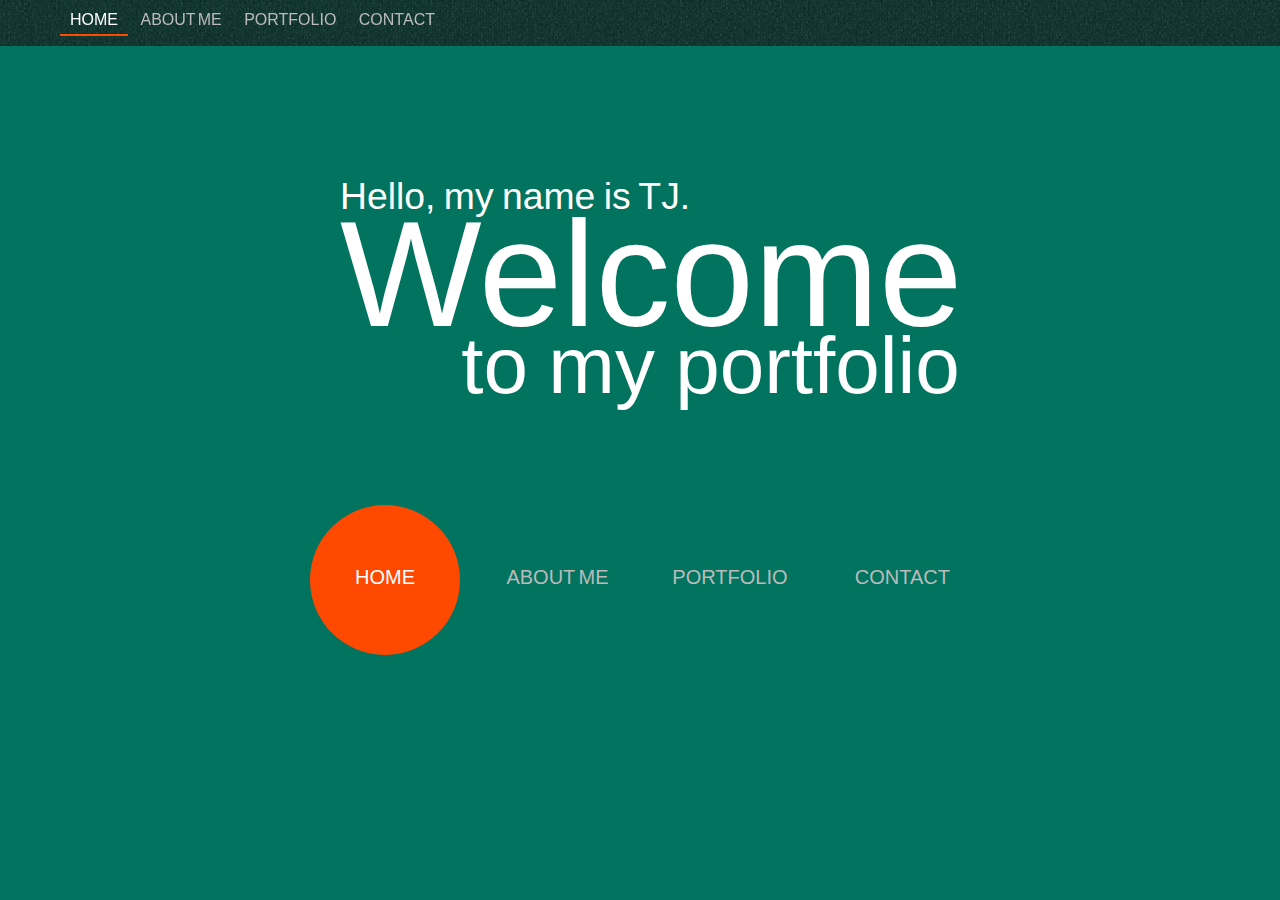
<file: index.html>
<!DOCTYPE html>
<html lang="en">
<head>
	<title>TJ's Portfolio</title>
	<link rel="stylesheet" type="text/css" href="assets/css/style.css">
	<link rel="stylesheet" type="text/css" href="assets/css/extras.css">
	<script type="text/javascript" src="http://use.edgefonts.net/source-sans-pro.js"></script> 
</head>
<body>

<div id="wrapper">
<div id="mask">
	<div id="nav-wrap">
		<ul id="example-one">
	    	<li class="current_page_item"><a rel="#fe4902" href="#item1" class="panel unload">Home</a></li>
	    	<li><a rel="#C6AA01" href="#item2" class="panel about_me">About me</a></li>
	    	<li><a rel="#A41322" href="#item3" class="panel portfolio" id="portfolio">Portfolio</a></li>
	    	<li><a rel="#315733" href="#item4" class="panel unload" id="contact">Contact</a></li>
		</ul>
	</div>

	<div id="item1" style="background-color: #02735E;" class="item">
		<div class="content" >
			<div class="info">
				<span style="margin-bottom: 6px; font-size: 28pt;">Hello, my name is TJ.</span>
				<span style="font-size: 150px;">Welcome</span><br>
				&nbsp&nbsp&nbsp&nbsp&nbsp to my portfolio
			</div>
	    <ul class="example-two" >
	        <li class="current_page_item_two"><p><a rel="#fe4902" href="#item1" class="panel unload">Home</a></p></li>
	        <li><p><a rel="#C6AA01" href="#item2" class="panel about_me">About me</a></p></li>
	        <li><p><a rel="#A41322" href="#item3" class="panel portfolio">Portfolio</a></p></li>
	        <li><p><a rel="#315733" href="#item4" class="panel unload">Contact</a></p></li>
	        <li id='magic-line-two'></li>
	    </ul>
		</div>
	</div>
	
	<div id="item2" style="background-color: #8C1616;" class="item">
		<div class="content">			
			<div class="info" >
				<h2>Things about me...</h2>
				<img src="assets/images/me.jpg" width="218px" height="327px" alt="Me on the London Eye">	
				<div class="right_content">I study IT at the Rochester Institute of Technology, with a double minor in Game Development and Sociology. I am the Vice President of my fraternity, Kappa Delta Rho, residing over a group of 45 RIT students. I currently work at RIT Tech Crew, where I help run the audio and lighting for events around campus. I also work as a notetaker for my classes, taking notes for those deaf or hard of hearing. Furthermore, I work at Research Computing, where I do research into sending and recieving high quality video streams over networks.<hr>
				<h3>Progress</h3>
					<div id="left_right_content">
						College:<br>
						Tech Crew:<br>
						Notetaking:<br>
						Research:<br>
						Life:
					</div>	
					<div id="progressBars">
						<div class="progressBar" id="college"><div></div></div>
						<div class="progressBar" id="tc"><div></div></div>
						<div class="progressBar" id="notes"><div></div></div>
						<div class="progressBar" id="rc"><div></div></div>
						<div class="progressBar" id="life"><div></div></div>
					</div>
				</div>				
			</div>
		    <ul class="circles example-two">
		        <li style="background-image: url('assets/images/it.png');"><p><a href="http://www.ist.rit.edu/">IT</a></p></li>
		        <li style="background-image: url('assets/images/tech_crew.png');"><p><a href="http://campuslife.rit.edu/main/techcrew/index">Tech Crew</a></p></li>
		        <li style="background-image: url('assets/images/rc.png');"><p><a href="http://rc.rit.edu/">Research</a></p></li>
		        <li style="background-image: url('assets/images/kdr.png');"><p><a href="http://www.kdrib.org/" >KDR</a></p></li>
		    </ul>
		</div>
	</div>
	
	<div id="item3" style="background-color: #2C5379;" class="item">
		<div class="content" >
			<div class="info">
				<h2>My time at college thus far...</h2>
				<div id='slideshowHolder' style='float: left;'>
					<img src="assets/images/resume.png" width="218px" height="327px" alt="Portfolio">
					<a href='assets/docs/Boyle_Thomas.pdf'></a>
					<img src="assets/images/code.png" width="218px" height="327px" alt="Code">
					<a href='https://github.com/Paleolithic'></a>
					<img src="assets/images/crowdsurfer.png" width="218px" height="327px" alt="CrowdSurfer">
					<a href='http://people.rit.edu/tjb2597/426/'></a>
				</div>
				<div class="right-content">
					<dl class="accordion">

						<dt><a href="" id="start">Education</a></dt>
						<dd>
							<p><strong>Rochester Institute of Technology, Rochester NY.</strong></p>
							<p><strong>GRADUATION:</strong> May, 2015</p>
							<p><strong>MAJOR:</strong> Information Technology, BS</p>
							<p><strong>GPA:</strong> 3.82 / 4.00 Cumulative</p>
							<p><strong>HONORS:</strong></p>
							<p>· Dean's List all of 2011, 2012</p>
							<p>· Student Ambassador for the GCCIS college at RIT</p>
						</dd>

						<dt><a href="">Technical Skills</a></dt>
						<dd>
							<p><strong>PROGRAMMING LANGUAGES:</strong></p>
							<p>· Java ; C++ ; C# ; Visual Basic ; ActionScript 3</p>
							<p>· HTML 4 & 5 ; CSS ; XML ; Ruby on Rails</p> 
							<p><strong>SOFTWARE:</strong></p>
							<p>· Microsoft Office ; Libre Office ; Adobe Flash, Photoshop, Illustrator, Premiere ; jGrasp ; Eclipse</p>
							<p><strong>OPERATING SYSTEMS:</strong></p> 
							<p>· OS X Mountain Lion ; Windows 98, XP, 7, 8 ; Linux ; Cisco IOS</p>
						</dd>

						<dt><a href="">Employment History</a></dt>
						<dd>
							<p><strong>RESEARCH COMPUTING, March 2013 - Present</strong></p>
							<p>· Research Assistant</p>
							<p><strong>RIT TECH CREW, ROCHESTER, Sept 2011 - Present</strong></p>
							<p>· Junior Technician</p> 
							<p><strong>FEIN SUCH LAW GROUP, June 2012 - Aug 2012</strong></p>
							<p>·IT Assistant</p>
						</dd>

					</dl>
				</div>
			</div>
		  	<ul class="circles example-two">
		        <li style="background-image: url('assets/images/resume_circle.png');"><p><a href="assets/docs/Boyle_Thomas.pdf">Resume</a></p></li>
		        <li style="background-image: url('assets/images/github.png');"><p><a href="https://github.com/Paleolithic">Github</a></p></li>
		        <li style="background-image: url('assets/images/crowdsurfer_circle.png');"><p><a href="http://people.rit.edu/tjb2597/452/">Mobile Design</a></p></li>
		        <li style="background-image: url('assets/images/hangland_circle.png');"><p><a href="http://people.rit.edu/tjb2597/426/">CrowdSurfer</a></p></li>
		    </ul>
		</div>
	</div>

	<div id="item4" style="background-color: #A6382E;" class="item">
		<div class="content">
			<div class="info">
				<h2>Ways to talk to me...</h2>
				<div class="right_content" id="twitter"> <a class="twitter-timeline" href="https://twitter.com/TeejBoyle" data-chrome="transparent"  data-widget-id="368189699627548672">Tweets by @TeejBoyle</a>
					<script type="text/javascript">!function(d,s,id){var js,fjs=d.getElementsByTagName(s)[0],p=/^http:/.test(d.location)?'http':'https';if(!d.getElementById(id)){js=d.createElement(s);js.id=id;js.src=p+"://platform.twitter.com/widgets.js";fjs.parentNode.insertBefore(js,fjs);}}(document,"script","twitter-wjs");</script>
				</div>  
				<div class="left_content">I can be contacted in a variety of different ways, at any time of the day essentially. If you have any questions, wish to see any more of my work, or even have any constructive criticism on my work, feel free to follow me on Twitter, check out my LinkedIn, email me, or call me on Skype.<br><br>Thanks for checking out my website, looking forward to hearing from you!</div>
			</div>
		    <ul class="circles example-two">
		        <li style="background-image: url('assets/images/gmail.png');"><p><a href="mailto:tjb2597@rit.edu">Email</a></p></li>
		        <li style="background-image: url('assets/images/twitter.png');"><p><a href="https://twitter.com/TeejBoyle">Twitter</a></p></li>
		        <li style="background-image: url('assets/images/linkedin.png');"><p><a href="http://www.linkedin.com/profile/view?id=183526456&trk=nav_responsive_tab_profile_pic">LinkedIn</a></p></li>
		        <li style="background-image: url('assets/images/skype.png');"><p><a href="skype:paleohaxic?userinfo">Skype</a></p></li>
		    </ul>
		</div>
	</div>
</div>
</div>

<script type="text/javascript" src="assets/js/jquery-1.3.1.min.js"></script>
<script type="text/javascript" src="assets/js/jquery.scrollTo.js"></script>
<script type="text/javascript" src="assets/js/jquery.color-RGBa-patch.js"></script>
<script type="text/javascript" src="assets/js/jqFancyTransitions.1.8.min.js"></script>
<script type="text/javascript" src="assets/js/all.js"></script>

<script>
	$(document).ready( function(){
		$('#slideshowHolder').jqFancyTransitions({ width: 218, height: 317 });
	});
</script>
</body>
</html>
</file>
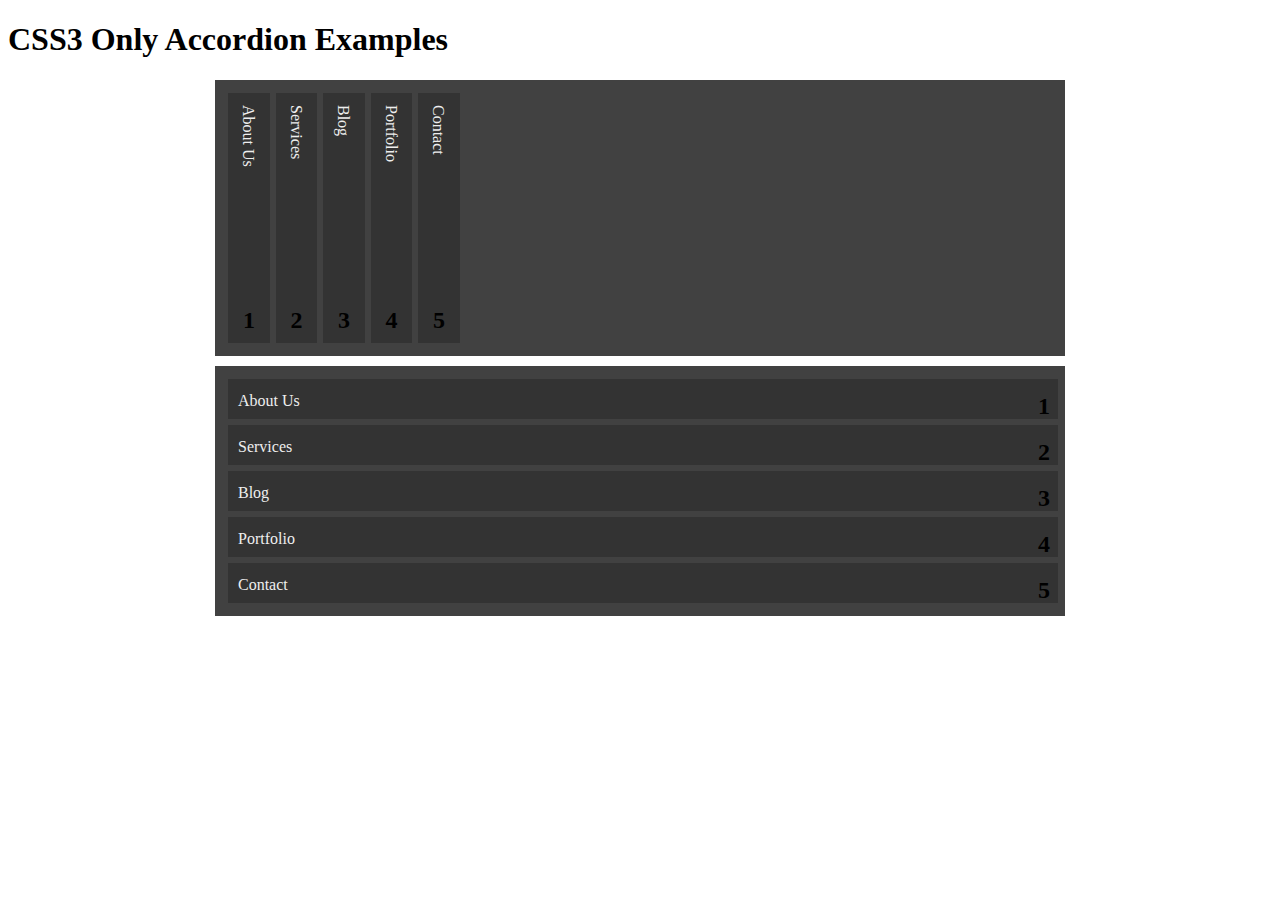
<file: demo/index.html>
<!doctype html>
<html class="no-js" lang="en">
	<head>
		<link rel="stylesheet" href="css/style.css" />
		<!--[if lt IE 9]>
		  <script src="//html5shim.googlecode.com/svn/trunk/html5.js"></script>
		<![endif]-->
	</head>
	<body>
		<h1>CSS3 Only Accordion Examples</h1>
		<div class="accordion horizontal">
		  <section id="about">
		      <h2><a href="#about">About Us</a></h2>
		      <p>Lorem ipsum dolor sit amet, consectetur adipiscing elit. Suspendisse id lobortis massa. Nunc viverra velit leo, sit amet elementum mi. Fusce posuere nunc a mi tempus malesuada. Curabitur facilisis rhoncus eros eget placerat. Aliquam semper mauris sit amet justo tempor nec lacinia magna molestie. Etiam placerat congue dolor vitae adipiscing. Aliquam ac erat lorem, ut iaculis justo. Etiam mattis dignissim gravida. Aliquam nec justo ante, non semper mi. Nulla consectetur interdum massa, vel porta enim vulputate sed. Maecenas elit quam, egestas eget placerat non, fringilla vel eros. Nam vehicula elementum nulla sed consequat. Phasellus eu erat enim. Praesent at magna non massa dapibus scelerisque in eu lorem.</p>
		  </section>
		  <section id="services">
		      <h2><a href="#services">Services</a></h2>
		      <p>Lorem ipsum dolor sit amet, consectetur adipiscing elit. Suspendisse id lobortis massa. Nunc viverra velit leo, sit amet elementum mi. Fusce posuere nunc a mi tempus malesuada. Curabitur facilisis rhoncus eros eget placerat. Aliquam semper mauris sit amet justo tempor nec lacinia magna molestie. Etiam placerat congue dolor vitae adipiscing. Aliquam ac erat lorem, ut iaculis justo. Etiam mattis dignissim gravida. Aliquam nec justo ante, non semper mi. Nulla consectetur interdum massa, vel porta enim vulputate sed. Maecenas elit quam, egestas eget placerat non, fringilla vel eros. Nam vehicula elementum nulla sed consequat. Phasellus eu erat enim. Praesent at magna non massa dapibus scelerisque in eu lorem.</p>
		  </section>
		  <section id="blog">
		      <h2><a href="#blog">Blog</a></h2>
		      <p>Lorem ipsum dolor sit amet, consectetur adipiscing elit. Suspendisse id lobortis massa. Nunc viverra velit leo, sit amet elementum mi. Fusce posuere nunc a mi tempus malesuada. Curabitur facilisis rhoncus eros eget placerat. Aliquam semper mauris sit amet justo tempor nec lacinia magna molestie. Etiam placerat congue dolor vitae adipiscing. Aliquam ac erat lorem, ut iaculis justo. Etiam mattis dignissim gravida. Aliquam nec justo ante, non semper mi. Nulla consectetur interdum massa, vel porta enim vulputate sed. Maecenas elit quam, egestas eget placerat non, fringilla vel eros. Nam vehicula elementum nulla sed consequat. Phasellus eu erat enim. Praesent at magna non massa dapibus scelerisque in eu lorem.</p>
		  </section>
		  <section id="portfolio">
		      <h2><a href="#portfolio">Portfolio</a></h2>
		      <p>Lorem ipsum dolor sit amet, consectetur adipiscing elit. Suspendisse id lobortis massa. Nunc viverra velit leo, sit amet elementum mi. Fusce posuere nunc a mi tempus malesuada. Curabitur facilisis rhoncus eros eget placerat. Aliquam semper mauris sit amet justo tempor nec lacinia magna molestie. Etiam placerat congue dolor vitae adipiscing. Aliquam ac erat lorem, ut iaculis justo. Etiam mattis dignissim gravida. Aliquam nec justo ante, non semper mi. Nulla consectetur interdum massa, vel porta enim vulputate sed. Maecenas elit quam, egestas eget placerat non, fringilla vel eros. Nam vehicula elementum nulla sed consequat. Phasellus eu erat enim. Praesent at magna non massa dapibus scelerisque in eu lorem.</p>
		  </section>
		  <section id="contact">
		      <h2><a href="#contact">Contact</a></h2>
		      <p>Lorem ipsum dolor sit amet, consectetur adipiscing elit. Suspendisse id lobortis massa. Nunc viverra velit leo, sit amet elementum mi. Fusce posuere nunc a mi tempus malesuada. Curabitur facilisis rhoncus eros eget placerat. Aliquam semper mauris sit amet justo tempor nec lacinia magna molestie. Etiam placerat congue dolor vitae adipiscing. Aliquam ac erat lorem, ut iaculis justo. Etiam mattis dignissim gravida. Aliquam nec justo ante, non semper mi. Nulla consectetur interdum massa, vel porta enim vulputate sed. Maecenas elit quam, egestas eget placerat non, fringilla vel eros. Nam vehicula elementum nulla sed consequat. Phasellus eu erat enim. Praesent at magna non massa dapibus scelerisque in eu lorem.</p>
		  </section>
		</div>
		
		<div class="accordion vertical">
		  <section id="vertabout">
		      <h2><a href="#vertabout">About Us</a></h2>
		      <p>Lorem ipsum dolor sit amet, consectetur adipiscing elit. Suspendisse id lobortis massa. Nunc viverra velit leo, sit amet elementum mi. Fusce posuere nunc a mi tempus malesuada. Curabitur facilisis rhoncus eros eget placerat. Aliquam semper mauris sit amet justo tempor nec lacinia magna molestie. Etiam placerat congue dolor vitae adipiscing. Aliquam ac erat lorem, ut iaculis justo. Etiam mattis dignissim gravida. Aliquam nec justo ante, non semper mi. Nulla consectetur interdum massa, vel porta enim vulputate sed. Maecenas elit quam, egestas eget placerat non, fringilla vel eros. Nam vehicula elementum nulla sed consequat. Phasellus eu erat enim. Praesent at magna non massa dapibus scelerisque in eu lorem.</p>
		  </section>
		  <section id="vertservices">
		      <h2><a href="#vertservices">Services</a></h2>
		      <p>Lorem ipsum dolor sit amet, consectetur adipiscing elit. Suspendisse id lobortis massa. Nunc viverra velit leo, sit amet elementum mi. Fusce posuere nunc a mi tempus malesuada. Curabitur facilisis rhoncus eros eget placerat. Aliquam semper mauris sit amet justo tempor nec lacinia magna molestie. Etiam placerat congue dolor vitae adipiscing. Aliquam ac erat lorem, ut iaculis justo. Etiam mattis dignissim gravida. Aliquam nec justo ante, non semper mi. Nulla consectetur interdum massa, vel porta enim vulputate sed. Maecenas elit quam, egestas eget placerat non, fringilla vel eros. Nam vehicula elementum nulla sed consequat. Phasellus eu erat enim. Praesent at magna non massa dapibus scelerisque in eu lorem.</p>
		  </section>
		  <section id="vertblog">
		      <h2><a href="#vertblog">Blog</a></h2>
		      <p>Lorem ipsum dolor sit amet, consectetur adipiscing elit. Suspendisse id lobortis massa. Nunc viverra velit leo, sit amet elementum mi. Fusce posuere nunc a mi tempus malesuada. Curabitur facilisis rhoncus eros eget placerat. Aliquam semper mauris sit amet justo tempor nec lacinia magna molestie. Etiam placerat congue dolor vitae adipiscing. Aliquam ac erat lorem, ut iaculis justo. Etiam mattis dignissim gravida. Aliquam nec justo ante, non semper mi. Nulla consectetur interdum massa, vel porta enim vulputate sed. Maecenas elit quam, egestas eget placerat non, fringilla vel eros. Nam vehicula elementum nulla sed consequat. Phasellus eu erat enim. Praesent at magna non massa dapibus scelerisque in eu lorem.</p>
		  </section>
		  <section id="vertportfolio">
		      <h2><a href="#vertportfolio">Portfolio</a></h2>
		      <p>Lorem ipsum dolor sit amet, consectetur adipiscing elit. Suspendisse id lobortis massa. Nunc viverra velit leo, sit amet elementum mi. Fusce posuere nunc a mi tempus malesuada. Curabitur facilisis rhoncus eros eget placerat. Aliquam semper mauris sit amet justo tempor nec lacinia magna molestie. Etiam placerat congue dolor vitae adipiscing. Aliquam ac erat lorem, ut iaculis justo. Etiam mattis dignissim gravida. Aliquam nec justo ante, non semper mi. Nulla consectetur interdum massa, vel porta enim vulputate sed. Maecenas elit quam, egestas eget placerat non, fringilla vel eros. Nam vehicula elementum nulla sed consequat. Phasellus eu erat enim. Praesent at magna non massa dapibus scelerisque in eu lorem.</p>
		  </section>
		  <section id="vertcontact">
		      <h2><a href="#vertcontact">Contact</a></h2>
		      <p>Lorem ipsum dolor sit amet, consectetur adipiscing elit. Suspendisse id lobortis massa. Nunc viverra velit leo, sit amet elementum mi. Fusce posuere nunc a mi tempus malesuada. Curabitur facilisis rhoncus eros eget placerat. Aliquam semper mauris sit amet justo tempor nec lacinia magna molestie. Etiam placerat congue dolor vitae adipiscing. Aliquam ac erat lorem, ut iaculis justo. Etiam mattis dignissim gravida. Aliquam nec justo ante, non semper mi. Nulla consectetur interdum massa, vel porta enim vulputate sed. Maecenas elit quam, egestas eget placerat non, fringilla vel eros. Nam vehicula elementum nulla sed consequat. Phasellus eu erat enim. Praesent at magna non massa dapibus scelerisque in eu lorem.</p>
		  </section>
		</div>
	</body>
</html>
</file>
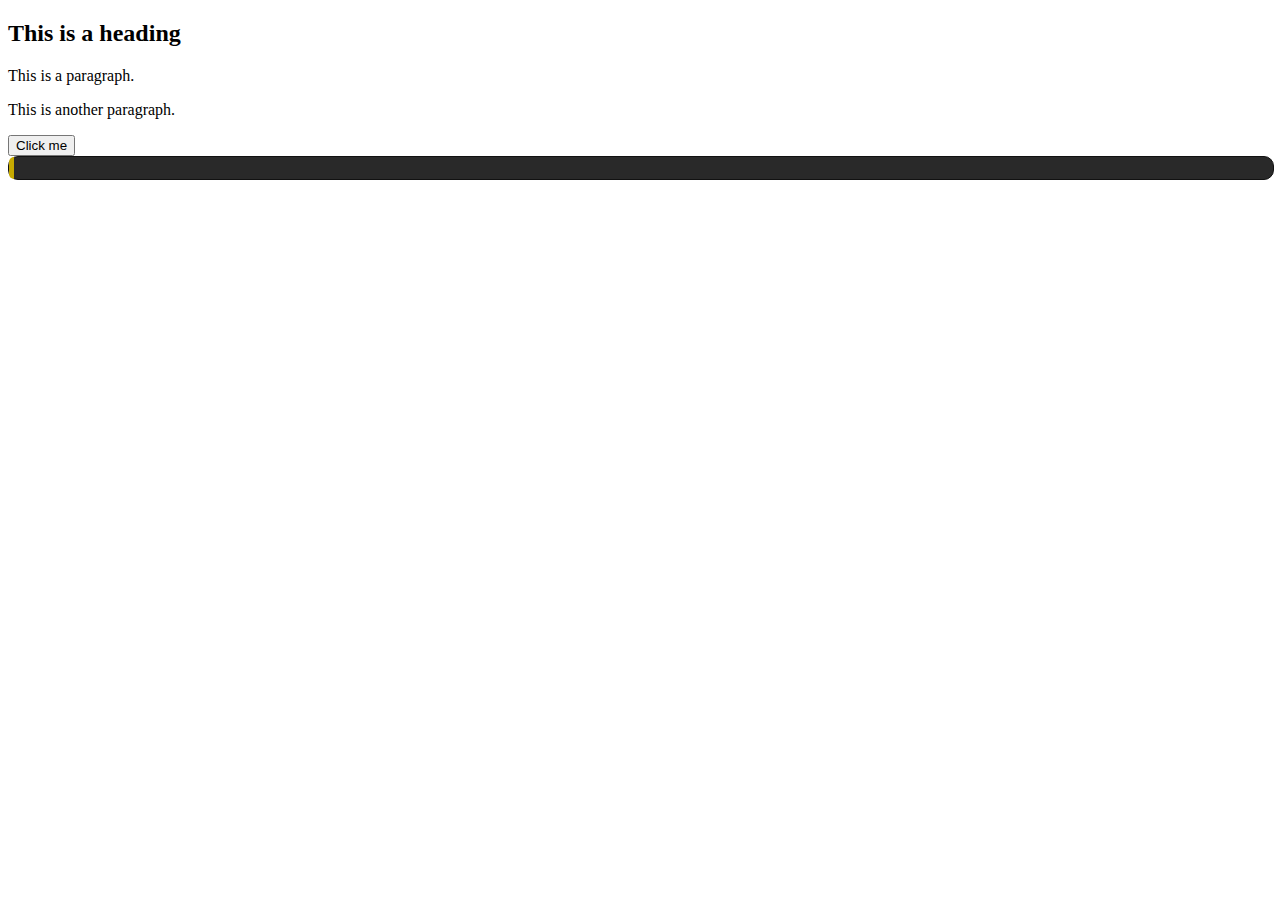
<file: test.html>
<!DOCTYPE html>
<html>
<head>
<script src="http://ajax.googleapis.com/ajax/libs/jquery/1.10.2/jquery.min.js">
</script>
<script>

function progressBar(percent, $element, caption) {
	var progressBarWidth = percent * $element.width() / 100;
	$element.find('div').animate({ width: progressBarWidth }, 500).html(caption + percent + "%&nbsp;");
}


$(document).ready(function(){
  $("button").click(setTimeout(function(){
    progressBar(75, $('#progressBar'), "College: ");
  }, 2000));
});
</script>
<style>
#progressBar {
		width: 100%;
		height: 22px;
		border: 1px solid #111;
		background-color: #292929;
		border-radius: 10px;
}

#progressBar div {
		height: 100%;
		color: #fff;
		text-align: left;
		padding-left: 5px;
		line-height: 22px; /* same as #progressBar height if we want text middle aligned */
		width: 0;
		background-color: #C6AA01;
		border-top-left-radius: 10px;
		border-bottom-left-radius: 10px;
}
</style>
</head>
<body>

<h2>This is a heading</h2>
<p>This is a paragraph.</p>
<p>This is another paragraph.</p>
<button>Click me</button>
<div id="progressBar"><div></div></div></div> 


</body>
</html>
</file>
<file: assets/css/style.css>
body {
	margin:0;
	padding:0;
	overflow:hidden;
	font-family: source-sans-pro, sans-serif;
	color: white;
	word-spacing: -2px;
}

a{
	text-decoration: none;
	color: #bbb;

}
h1{
	margin: 0;
	padding: 0;
	font-weight: normal;
}

h2{
	margin: 0 auto 0 auto;
	padding: 0;
	position: relative; 
	width: 650px;
	left: 75px;
	font-size: 28pt; 
	font-weight: normal;
}

h3{
	margin:0;
	padding:0;
}

#nav-wrap{
	position: fixed;
	height: 46px;
	width: 100%;
	z-index: 1000;
	background-image: url('../images/dirty_old_shirt.png'); 

}

#nav-wrap h1{
	margin: -8 0 0 30px;
	position: absolute;
	float: left;
	top: 50%;
	font-size: 16pt;
	line-height: .8;
}

.info{
	margin-right: auto;
	margin-left: auto;
	position: relative;
	height: 400px;
	width: 650px;
}

.info p{
	width: 35%;
	display: inline-block;
	vertical-align: top;
	text-align: justify;
	line-height:1.2; 
	word-spacing: 2px; 
}

.info img{
	position: relative; 
	display: inline-block; 
	float:left;
	vertical-align: top; 
}

	.info .right_content{
		position: relative;
		display: inline-block; 
		width: 60%; 
		float: right !important;
		vertical-align: top; 
		text-align: justify;
		word-spacing: 2px; 
		line-height:1.2; 
	}

	.info .right_content #left_right_content{
		width: 20%;
		float:left;
	}

	.info .right_content #progressBars {
		margin:0 4px 0 0;
		padding:0;
		width: 78%;
		float: right;
	}

	.info .right_content{
		position: relative;
		display: inline-block; 
		width: 60%; 
		float: right !important;
		vertical-align: top; 
		text-align: justify;
		word-spacing: 2px; 
		line-height:1.2; 
	}

	.info .left_content{
		position: relative;
		display: inline-block; 
		width: 32%; 
		float: left !important;
		vertical-align: top; 
		text-align: justify;
		word-spacing: 2px; 
		line-height:1.2; 
	}

	.info #twitter{
		/*background-image: url('../assets/images/dirty_old_shirt.png');*/
		padding: 0 10px 0 10px;
		background-color: #315733;
	}

	.info #sample {
    padding: 12px;
    height: 15px;
    overflow: hidden;    
    border: 1px solid black;
}	

#item1 .info{
	position: relative;
	left: 25px;
	top: 60px;	
	font-size: 80px;
	line-height: .8;
}

#item1 .example-two p{
	visibility: visible;
}

#item1 .example-two a{
	background: rgba(0,0,0,0);
}

#slideshowHolder{
	position: relative;
	width: 218px;
	height: 327px;
}
</file>
<file: assets/css/extras.css>
#wrapper {
	width:100%;
	height:100%;
	position:absolute;
	top:0;left:0;
	overflow:hidden;
}

	#mask {
		width:400%;
		height:100%;
	}

	.item {
		width:25%;
		height:100%;
		float:left;

	}
	
	.content {
		width:100%;
		height:100%;
		top: 10%;
		margin:0 auto;
		position:relative;

	}
	
	.clear {
		clear:both;
	}

/* Clearfix */
.circles:after { visibility: hidden; display: block; content: ""; clear: both; height: 0; }
*:first-child+html .circles { zoom: 1; } /* IE7 */

/* Example One */
#example-one {
	margin: 0 auto;
	list-style: none; 
	position: relative; 
	float:left;
	top: -4px;
	left: 20px;
	height: 46px;


}
#example-one li { 
	display: inline-block;
}

#example-one a { 
	font-size: 16px; 
	float: left;
	padding: 15px 10px 4px 10px;
	text-transform: uppercase;
	height: inherit;
}

#example-one a:hover, .current_page_item a { 
	color: white !important; 
}


#magic-line { 
	position: absolute;
 	bottom: 6px;
	width: 100px; 
	height: 2px; 
	background: #fe4902;
}



.ie6 #example-one li, .ie7 #example-one li { 
	display: inline; 
}
.ie6 #magic-line {
	bottom: 22px;
}

/* Example Two */
.example-two {
	margin-left: auto;
	margin-right:auto;
	width: 700px;
	list-style: none; 
	position: relative;
	
}
.example-two li { 
	margin-right: 20px;
	display: inline-block;
	width: 150px;
	height: 150px;
	border-radius: 100%; 
	
	cursor: pointer;

}
.example-two li a {
	margin: -16px auto 0 auto;
	padding-top: 40%;
	position: relative;
	display: block;  
	height: 90px;
	border-radius: 75px;

	z-index: 300;
	font-size: 20px; 

	background: rgba(0, 0, 0, 0.8);
	text-decoration: none;
	text-transform: uppercase;
	text-align: center;
}

.example-two li a:hover { 
	color: white; 
}

.example-two li img{
	margin-top: -45px;
	margin-left: -1px;
	position: absolute;
	width: 154px;
	height: 154px;
	left: 0px;
}


.example-two li p{
	margin-left: auto;
	margin-right: auto;
	z-index: 0;
	visibility: hidden;
}

.example-two li:hover p{
	visibility: visible;
} 

.example-two #magic-line-two { 
	position: absolute;
	width: 100px;  
	top: -1px; 
	left: 0; 
	background: #900; 
	z-index: 100; 
	-moz-border-radius: 100%; 
	-webkit-border-radius: 100%; 
	border-radius: 100%; 
	background-color: #fe4902;
}


.current_page_item_two a { 
	color: white !important; 
}

.ie6 .example-two li, .ie7 .example-two li {
	display: inline;
}


.progressBar {
	margin: 4px;
	width: 100%;
	height: 12px;
	border: 1px solid #111;
	/*background-image: url('../images/dirty_old_shirt.png');*/
	border-radius: 3px;
}

.progressBar div {
		height: 100%;
		color: #fff;
		text-align: left;
		padding-left: 5px;
		font-size: 10pt;
		line-height: 12px; /* same as #progressBar height if we want text middle aligned */
		width: 0;
		background-color: #C6AA01;
		border-top-left-radius: 3px;
		border-bottom-left-radius: 3px;
}

.accordion {
	margin: 0px;
	display: inline-block;
	vertical-align: top;
	width: 60%;
	float: right;
}

.accordion dt {
	background-color: #A41322;
}

.accordion dt, .accordion dd {
	padding: 5px;
  font-family: inherit;
	font-size: 0.9em;
  border-bottom: 1px solid black;
  &:last-of-type {
      border-bottom: 1px solid black; 
	}
}

.accordion dt a, .accordion dd a{
  color: inherit;
  font-size: 1.17em;
  font-weight: bold;
  position: relative;
}

.accordion dt a{
	display: block;
  width: 100%;
}

.accordion dd {
	/*background-image: url('../images/dirty_old_shirt.png');*/
    margin: 0;
    border-top: 0; 
    font-size: inherit;
    text-align: justify;

    &:last-of-type {
      border-top: 1px solid #815611;
      position: relative;
      top: -1px;
	}
}

.accordion dd p{
	margin: 0;
	padding: 0;
	width: 100%;
}
</file>
<file: demo/css/style.css>
/**
 * 	CSS3 Only Horizontal and Vertical Accordion
 * 	Author: Paul Underwood for Hongkiat.com
 *  Website: www.paulund.co.uk
 *  Date: 27/11/11
 *  Version: 1.0
 */

 

/*Define Accordion box*/
.accordion { width:830px; overflow:hidden; margin:10px auto; color:#474747; background:#414141; padding:10px; }

/*General Accordion****************************************************************************/
/*Set style of open slide*/
.accordion section:target { background:#FFF; padding:10px;}
.accordion section:target:hover { background:#FFF; }
.accordion section:target h2 {width:100%;}
.accordion section:target h2 a{ color:#333; padding:0;}
.accordion section:target p {display:block;}
.accordion section h2 a{padding:8px 10px;display:block; font-size:16px; font-weight:normal;color:#eee; text-decoration:none; }

/*set style of closed slide*/
.accordion section{ float:left;	overflow:hidden; color:#333; cursor:pointer; background: #333; margin:3px; }
.accordion section:hover {background:#444;}
.accordion section p { display:none; }
.accordion section:after{position:relative;font-size:24px;color:#000;font-weight:bold;}
.accordion section:nth-child(1):after{content:'1';}
.accordion section:nth-child(2):after{content:'2';}
.accordion section:nth-child(3):after{content:'3';}
.accordion section:nth-child(4):after{content:'4';}
.accordion section:nth-child(5):after{content:'5';}
/*End General Accordion****************************************************************************/

/*Horizontal Accordion *********************************************************************/
.horizontal section{ width:5%; height:250px; 
	-moz-transition:width 0.2s ease-out; 
	-webkit-transition:width 0.2s ease-out;
  	-o-transition:width 0.2s ease-out;
	-ms-transition:width 0.2s ease-out;
  	transition:width 0.2s ease-out;
}

/*Position the number of the slide*/
.horizontal section:after{top:140px;left:15px;}

/*Header of closed slide*/
.horizontal section h2 { 
	-webkit-transform:rotate(90deg);
	-moz-transform:rotate(90deg);
	-o-transform: rotate(90deg);
	-ms-transform: rotate(90deg);
	transform: rotate(90deg);
	width:240px; position:relative; left:-100px; top:85px;
} 

/*On mouse over open slide*/
.horizontal :target{ width:73%;height:230px; }
.horizontal :target h2{ top:0px;left:0;
	-webkit-transform:rotate(0deg);
	-moz-transform:rotate(0deg);
	-o-transform: rotate(0deg);
	-ms-transform: rotate(0deg);
	transform: rotate(0deg); 
}
/*End Horizontal Accordion *********************************************************************/

/*Vertical Accordion *************************************************************************/
.vertical section{ width:100%; height:40px;
	-webkit-transition:height 0.2s ease-out;
	-moz-transition:height 0.2s ease-out;
  	-o-transition:height 0.2s ease-out;
	-ms-transition:height 0.2s ease-out;
  	transition:height 0.2s ease-out;
}
/*Set height of the slide*/
.vertical :target{ height:250px; width:97%; }

.vertical section h2 { position:relative; left:0; top:-15px; }

/*Set position of the number on the slide*/
.vertical section:after{ top:-60px;left:810px;}
.vertical section:target:after{ left:-9999px;}
</file>
